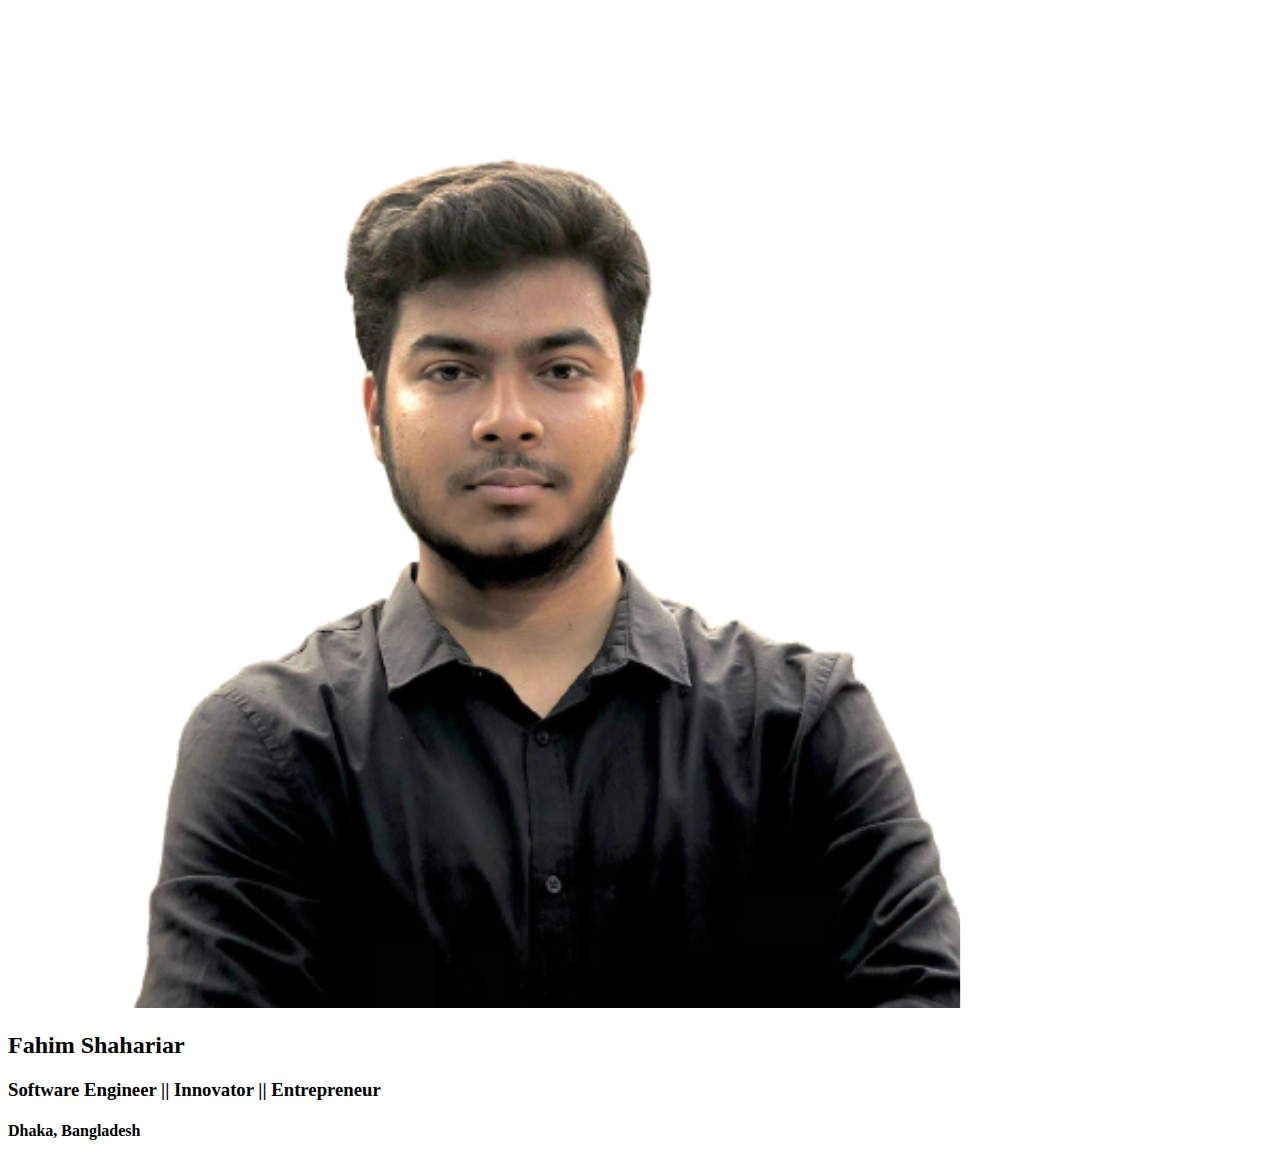
<file: CSS/index.html>
<!DOCTYPE html>
<html>
    <head>
        <title>Fahim's Profile</title>  <link rel="stylesheet" href="/CSS/style.css"> </head>
    <body>  <img class="avatar" src="/CSS/images/Fahim.png" alt="fahim avatar">
        <h2>Fahim Shahariar</h2>
        <h3>Software Engineer || Innovator || Entrepreneur</h3>
        <h4>Dhaka, Bangladesh</h4>
    </body>
</html>
</file>
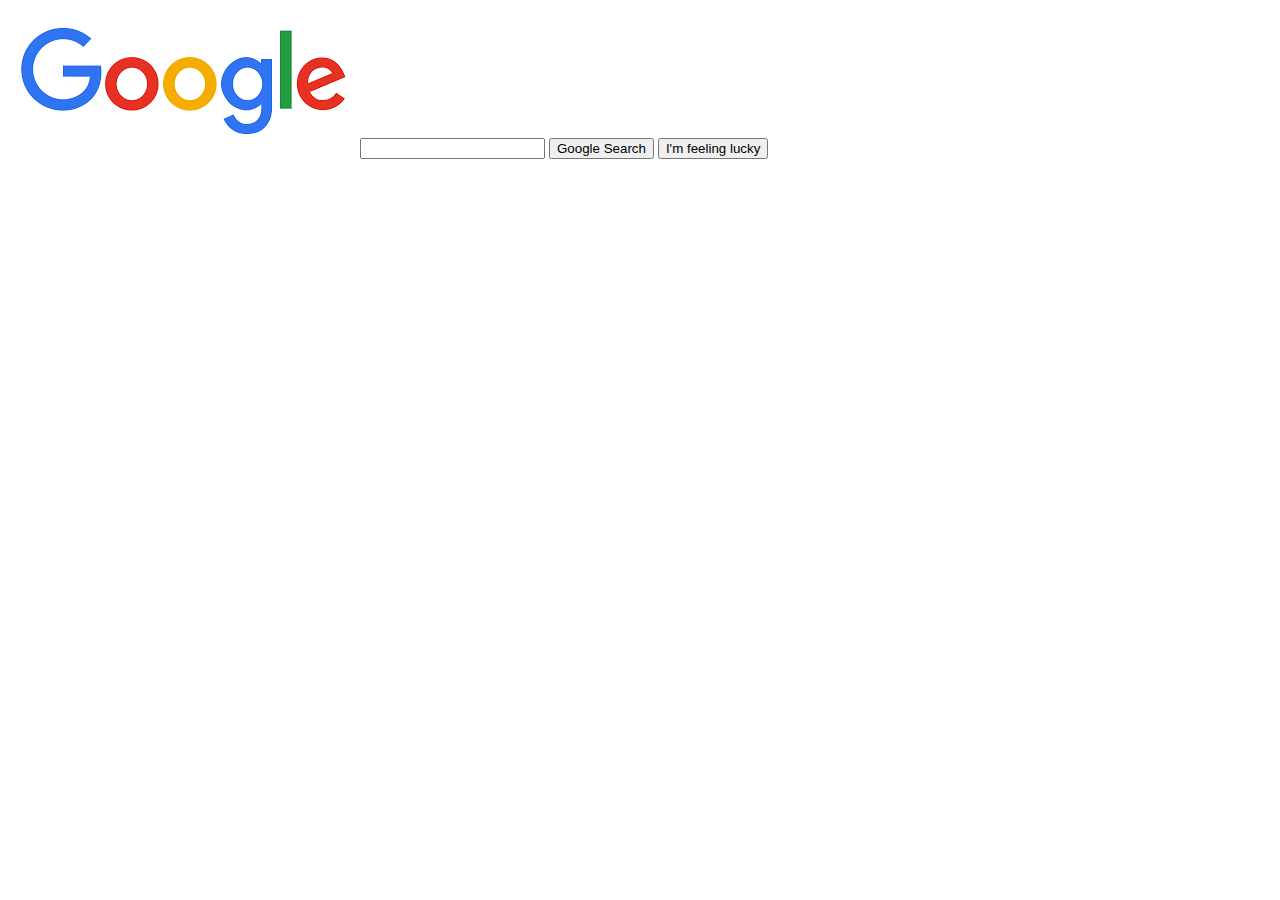
<file: CSS/google_clone.html>
<html>

<head>
    <link rel="stylesheet" href="/CSS/style.css">

<body>
    <div class="main">


        <img class="logo"
            src="[data-uri]"
            alt="">

        <input class="search-field" type="text">

        <button class="btn">Google Search</button>

        <button class="btn">I'm feeling lucky</button>

    </div>

</body>
</head>

</html>
</file>
<file: CSS/style.css>
.avatar {
    width: 400;
    height: 100;
}
</file>
